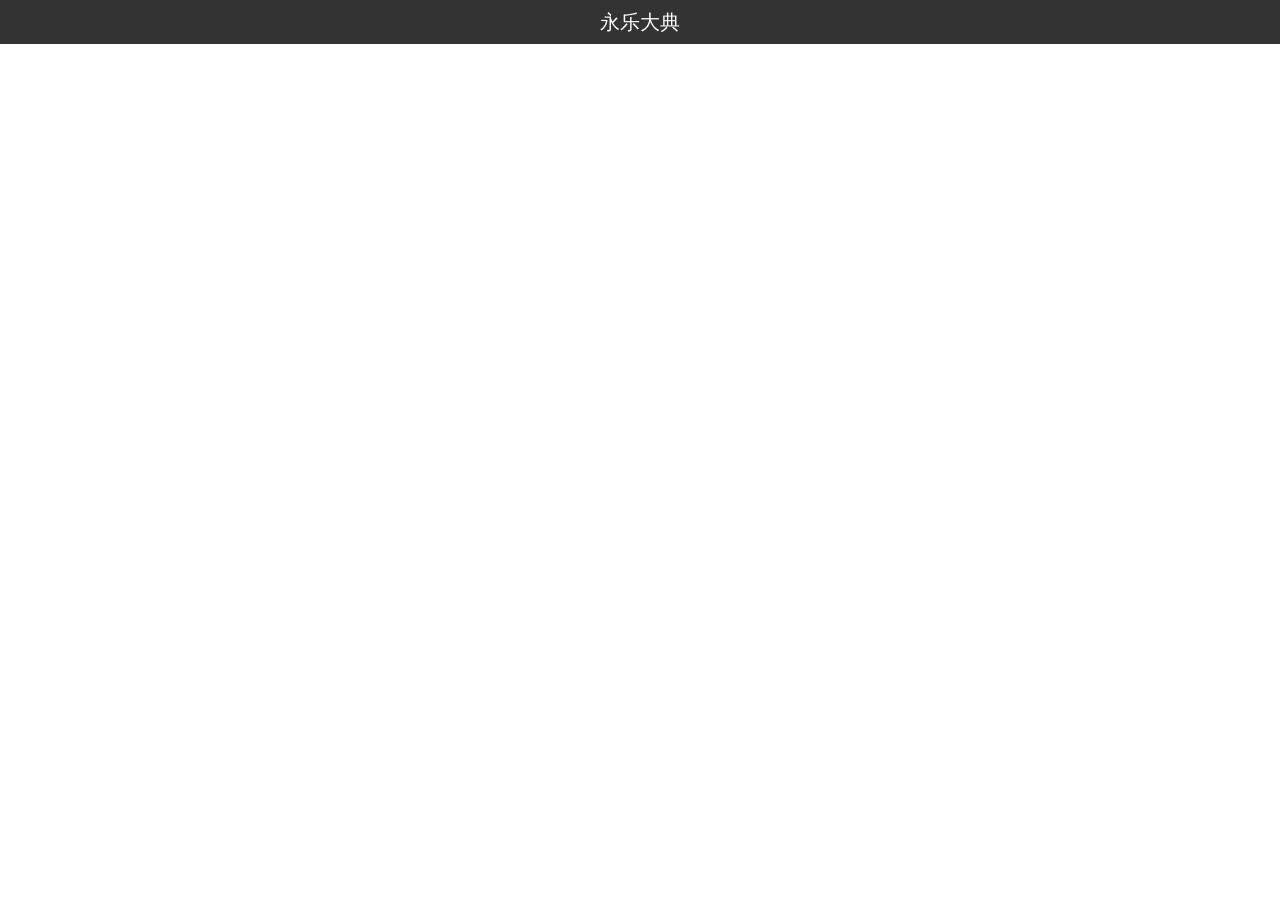
<file: index.html>
<!doctype html>
<html>

<head>
    <meta charset="utf-8">
    <meta name="viewport" content="maximum-scale=1.0,minimum-scale=1.0,user-scalable=0,initial-scale=1.0,width=device-width" />
    <meta name="format-detection" content="telephone=no,email=no,date=no,address=no">
    <title>Hello APP</title>
    <link rel="stylesheet" type="text/css" href="./css/api.css" />
    <style type="text/css">
        html,
        body {
            height: 100%;
        }

        .wrap {
            display: -webkit-box;
            -webkit-box-orient: vertical;
            -webkit-flex-flow: column;
        }

        header {
            height: 44px;
            width: 100%;
            text-align: center;
            background-color: rgba(0, 0, 0, .8);
            color: #fff;
            line-height: 44px;
            font-size: 20px;
        }

        .flex {
            -webkit-box-flex: 1;
            -webkit-flex: 1;
            flex: 1;
        }

        footer {
            height: 30px;
            width: 100%;
            font-size: 12px;
            background-color: rgba(0, 0, 0, .8);
            color: white;
            line-height: 15px;
            text-align: center;
        }
    </style>
</head>

<body class="wrap">
    <header>永乐大典</header>
    <section class="flex">

    </section>
    <!--<footer>-->
    <!--<P>Copyright &copy;<span id="year"></span>Maintained by @新接口运动衫</P>-->
    <!--<p>Programed by 清玄</p>-->
    <!--</footer>-->
</body>
<script type="text/javascript" src="./script/api.js"></script>
<script>
    function initView() {
        var header = $api.dom('header');
        var headerH = $api.fixStatusBar(header);
        initNavBar(headerH);
    }

    function initNavBar(headerH) {
        var navSelectorHeight = 40;
        var navSelectorId = 'navSelector';

        var NVNavigationBar = api.require('NVNavigationBar');

        var initNavSelector = function() {
            var fontSize = 16;
            var padding = 10;
            NVNavigationBar.open({
                rect: {
                    x: 0,
                    y: headerH,
                    w: api.frameWidth,
                    h: navSelectorHeight
                },
                styles: {
                    bg: 'rgba(0,0,0,.8)',
                    bgAlpha: 1,
                    orientation: 'horizontal',
                    font: {
                        size: fontSize,
                        sizeSelected: fontSize,
                        color: '#eee',
                        colorSelected: '#FF5722',
                        alpha: 1
                    },
                    itemSize: {
                        w: 40
                    }
                },
                items: [{
                    title: '内功',
                    alpha: 0,
                }, {
                    title: '武学',
                    alpha: 0
                }, {
                    title: '经脉',
                    alpha: 0
                }, {
                    title: '关于',
                    alpha: 0
                }],
                selectedIndex: 0,
                id: navSelectorId
            }, function(ret, err) {
                if (ret.eventType === 'click') {
                    api.setFrameGroupIndex({
                        name: 'navContent',
                        index: ret.index,
                        scroll: true
                    });
                } else {

                }
            });
        };

        var initNavContent = function() {
            api.openFrameGroup({
                name: 'navContent',
                background: 'rgba(0,0,0,0)',
                scrollEnabled: true,
                rect: {
                    x: 0,
                    y: headerH + navSelectorHeight + 1,
                    w: 'auto',
                    h: 'auto'
                },
                index: 0,
                preload: 0,
                frames: [{
                    bgColor: 'rgba(0,0,0,0.8)',
                    name: 'contentFrame_neigong',
                    url: 'html/neigongList.html',
                    pageParam: {
                        tab: 'neigongList'
                    }
                }, {
                    bgColor: 'rgba(0,0,0,0.8)',
                    name: 'contentFrame_skill',
                    url: 'html/skillList.html',
                    pageParam: {
                        tab: 'skillList'
                    }
                }, {
                    bgColor: 'rgba(0,0,0,0.8)',
                    name: 'contentFrame_jingmai',
                    url: 'html/jingmaiList.html',
                    pageParam: {
                        tab: 'jingmaiList'
                    }
                }, {
                    bgColor: 'rgba(0,0,0,0.8)',
                    name: 'contentFrame_about',
                    url: 'html/about.html',
                    pageParam: {
                        tab: 'about'
                    }
                }],
            }, function(ret, err) {
                NVNavigationBar.setSelected({
                    id: navSelectorId,
                    index: ret.index,
                    select: true
                });
            });
        };

        initNavSelector();
        initNavContent();
    }

    function initEvent() {
        exitApp();
    }

    function exitApp() {
        api.addEventListener({
            name: 'keyback'
        }, function(ret, err) {
            api.toast({
                msg: '再按一次返回键退出' + api.appName,
                duration: 2000,
                location: 'bottom'
            });

            api.addEventListener({
                name: 'keyback'
            }, function(ret, err) {
                api.closeWidget({
                    id: 'A6097622387850', //这里改成自己的应用ID
                    retData: {
                        name: 'closeWidget'
                    },
                    silent: true
                });
            });

            setTimeout(function() {
                exitApp();
            }, 2000)
        });
    }

    apiready = function() {
        initView();
        initEvent();
    }
</script>

</html>
</file>
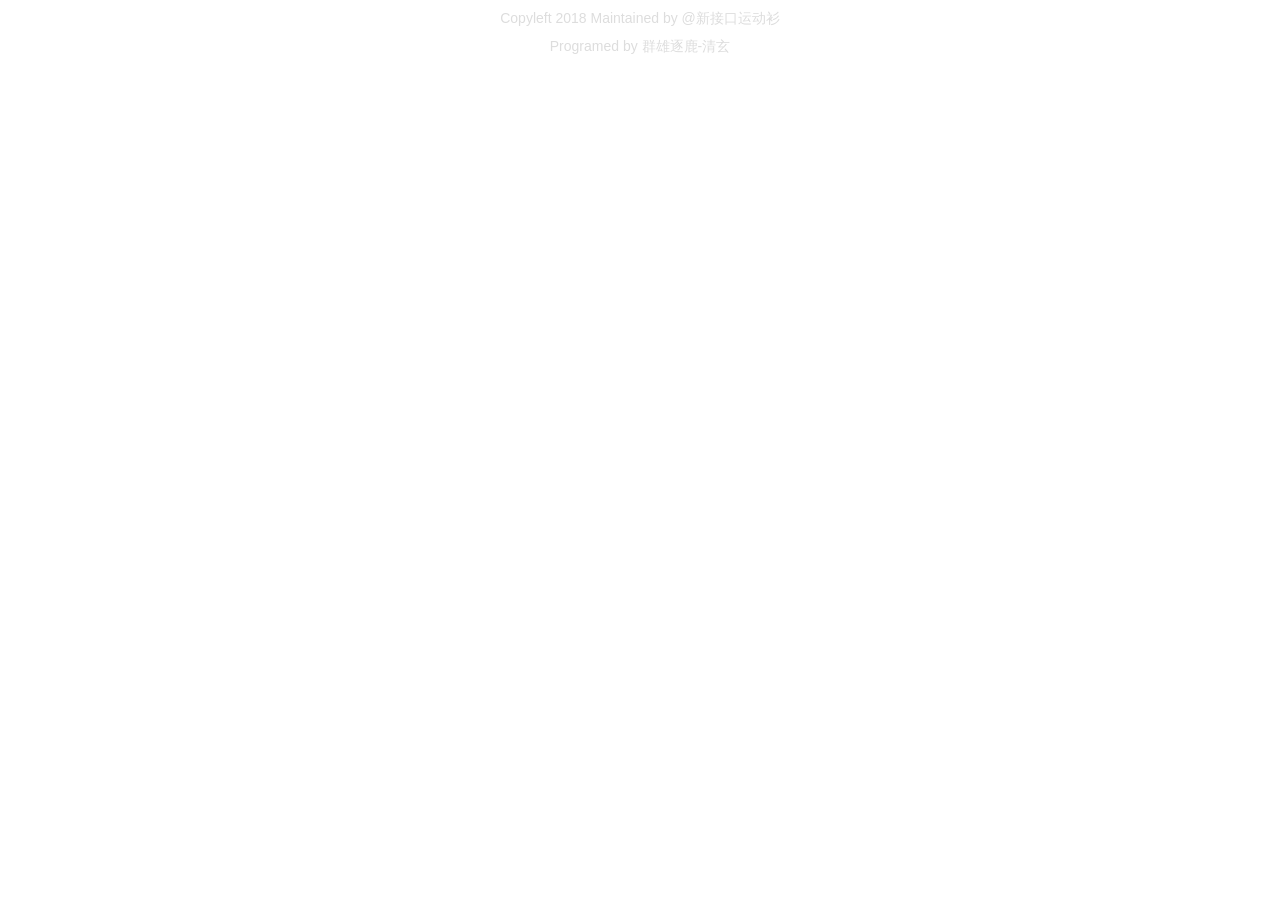
<file: html/about.html>
<!DOCTYPE HTML>
<html>

<head>
    <meta charset="utf-8">
    <meta name="viewport" content="maximum-scale=1.0, minimum-scale=1.0, user-scalable=0, initial-scale=1.0, width=device-width" />
    <meta name="format-detection" content="telephone=no, email=no, date=no, address=no">
    <title>Hello APP</title>
    <link rel="stylesheet" type="text/css" href="../css/api.css" />
    <style>
        html,
        body {
            background-color: transparent;
        }

        #content {
            text-align: center;
            margin-top: 10px;
        }

        #content,
        p {
            color: #fff;
        }

        .copyright {
            margin-top: 10px;
            text-align: center;
            font-size: 14px;
            color: #ddd;
        }
    </style>
</head>

<body>
    <div id="content"></div>
    <p class="copyright">Copyleft <span id="year">2018</span> Maintained by @新接口运动衫</p>
    <p class="copyright">Programed by 群雄逐鹿-清玄</p>
    <div id="hide" hidden></div>
</body>
<script type="text/javascript" src="../script/api.js"></script>
<script type="text/javascript" src="../script/jquery-3.3.1.min.js"></script>
<script>
    apiready = function() {
        document.getElementById('year').innerText = new Date().getFullYear() + '';
        api.ajax({
            url: 'http://9yin.azurewebsites.net/',
            dataType: 'text'
        }, function(ret, err) {
            if (ret) {
                var $hide = $('#hide').empty().html(ret);
                var $header = $hide.find('header');
                var $siblings = $header.siblings().not('img,footer');
                $('#content').append($siblings);
                $hide.empty();
            }
        });
    }
</script>

</html>
</file>
<file: css/api.css>
html{
	font-family: sans-serif;
}
html,body,header,section,footer,div,ul,ol,li,img,a,span,em,del,legend,center,strong,var,fieldset,form,label,dl,dt,dd,cite,input,hr,time,mark,code,figcaption,figure,textarea,h1,h2,h3,h4,h5,h6,p{
	margin:0;
	border:0;
	padding:0;
	font-style:normal;
}
html,body {
	-webkit-touch-callout:none;
	-webkit-text-size-adjust:none;
	-webkit-tap-highlight-color:rgba(0, 0, 0, 0);
	-webkit-user-select:none;
	background-color: #fff;
}
nav,article,aside,details,main,header,footer,section,fieldset,figcaption,figure{
	display: block;
}
img,a,button,em,del,strong,var,label,cite,small,time,mark,code,textarea{
	display:inline-block;
}
header,section,footer {
	position:relative;
}
ol,ul{
	list-style:none;
}
input,button,textarea {
	border:0;
	margin:0;
	padding:0;
	font-size:1em;
	line-height:1em;
	/*-webkit-appearance:none;*/
	background-color:rgba(0, 0, 0, 0);
}
span{
	display:inline-block;
}
a:active, a:hover {
  outline: 0;
}
a, a:visited{
	text-decoration:none;
}

label, .wordWrap{
    word-wrap: break-word;
    word-break: break-all;
}
table {
  border-collapse: collapse;
  border-spacing: 0;
}
td,th {
  padding: 0;
}
.clearfix:after{
	content: ' ';
	display: block;
	clear: both;
	visibility:hidden;
	line-height: 0;
	height:0;
}
.loading_more{
	display: block;
	height: 1.5em;
	width: 100%;
}
.loading_more:before {
	display: inline-block; vertical-align: text-bottom;
	content: ' '; height: 16px; width: 16px; margin-right: 6px;
	background: url(../image/loading_more.gif) no-repeat center;
	-webkit-background-size: contain;
	background-size: contain;
} 
.loading_more:after {
	content: '加载更多';	
}
</file>
